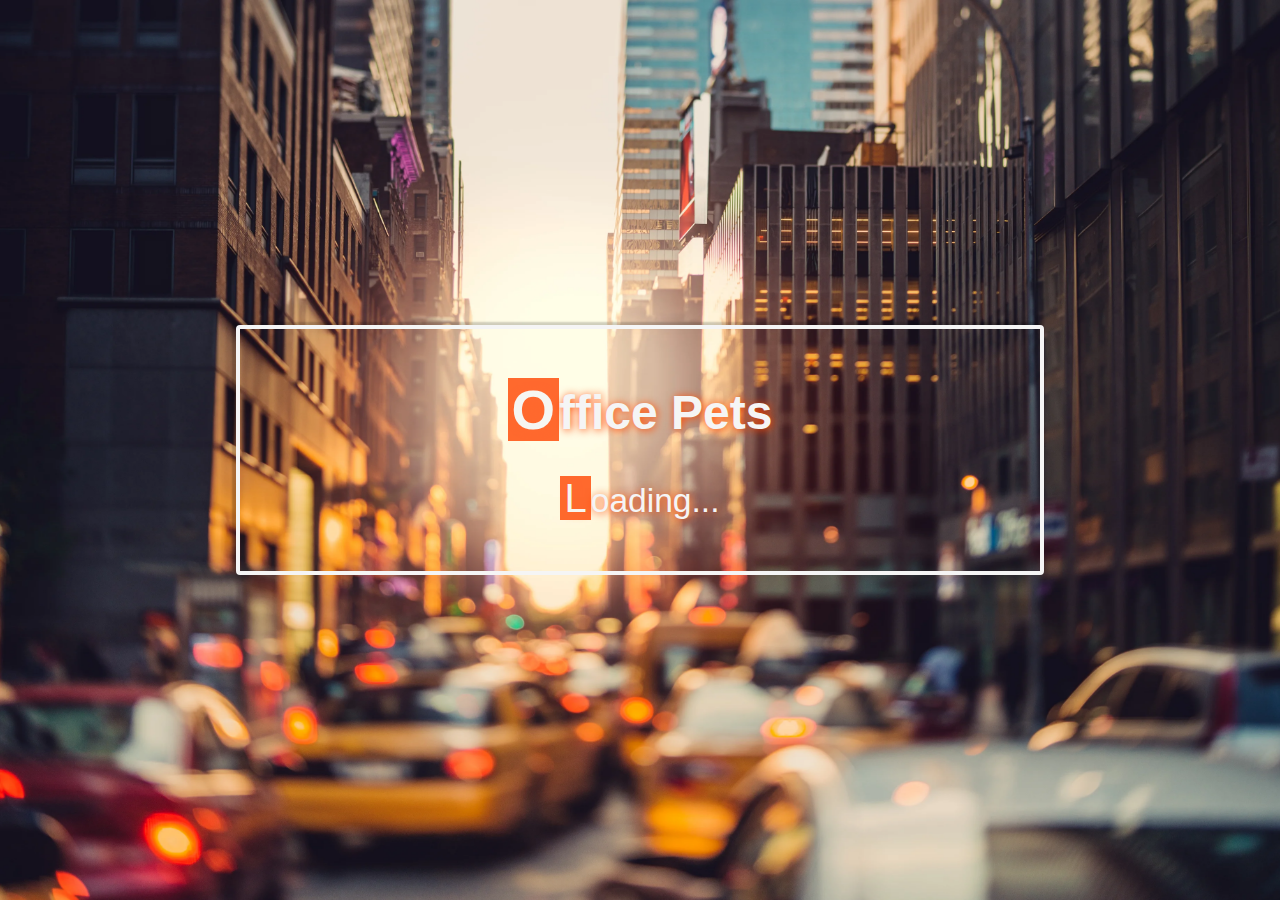
<file: index.html>
<!DOCTYPE html>
<html>

<head>
    <meta charset="utf-8" />
    <meta http-equiv="X-UA-Compatible" content="IE=edge">
    <meta name="viewport" content="width=device-width, initial-scale=1">
    <title>Office Pets</title>

    <link rel="stylesheet" type="text/css" href="app.css">
</head>

<body>
    <div id="app">
        <div class="welcome" id="welcome">
            <div class="container">
                <h1 id="app-name" class="app-name">Office Pets</h1>
                <p class="loading-msg">Loading...</p>
            </div>
        </div><!-- #welcome -->

        <div id="main" class="main main-skin" style="display: none">
            <div class="show-mode">
                <a class="tab" id="all">All</a>
                <a class="tab" id="in">In</a>
                <a class="tab" id="out">Out</a>
            </div>

            <div id="list-error-msg" class="list-error-msg" style="display: none">
            </div><!-- .error-msg -->


            <ul id="list" class="list">
            </ul><!-- .list -->

            <button id="add-item" class="add-item">+</button>

        </div> <!-- .main -->
    </div><!-- .app -->

    <script src="./app.js"></script>
</body>

</html>
</file>
<file: app.css>
html, body {
    margin: 0;
    padding: 0;
    height: 100vh;
}


.main{
    text-align: center;
    height: 100vh;
    padding-bottom: 6rem;
    margin-top: 5rem;
    overflow: auto;
    text-transform: capitalize;
}

.main-skin{
    font-family: Arial;
    background: antiquewhite;
    background-image: linear-gradient(165deg, antiquewhite 0%, white 100%);
    font-weight: 900;
    text-transform: uppercase;
}


.list{
    width: 90%;
    margin: 0 auto;
    display: flex;
    flex-wrap: wrap;
    flex-direction: column;
    justify-content: space-evenly;
    align-items: center;
    list-style: none;
    padding: 2rem 0;
    background-color: white;
    border-radius: 45px;
    box-shadow: 0 0 7px rgba(0,0,0,0.4);
    margin-top: 3rem;
}

.add-item{
    width: 100px;
    height: 100px;
    font-size: 70px;
    border-radius: 50%;
    background-color: red;
    border: 0;
    color: antiquewhite;
    right:0.6rem;
    bottom:  0.2rem;
    outline: none;
    padding: 0;
    opacity: 0.85;
    border: 1px solid white;
    text-shadow: 0 1px 0 rgba(0, 0, 0.25);
    cursor: pointer;
}

.add-item:active{
    background-color: orange;
}

.show-mode,
.add-item{
    box-shadow: 0 0 7px rgba(0,0,0,0.4);
}

.add-item,
.show-mode{
    position: fixed;
    z-index: 8;
}

.show-mode{
    background-color: red;
    opacity: 0.85;
    width: 100%;
    left: 0;
    top: 0;
    border-bottom-left-radius: 9px;
    border-bottom-right-radius: 9px;
    border-bottom: 1px solid white;
    text-shadow: 0 1px 0 rgba(0, 0, 0.25);
}

.tab{
    font-size: 2.7rem;
    display: inline-block;
    text-decoration: none;
    text-align: center;

    color: antiquewhite;
    margin-top:  1rem;
    margin-bottom:  1rem;
    min-width: 80px;
    cursor: pointer;
    opacity: 0.9;
}


.tab:nth-of-type(2){
    border-left: 7px solid antiquewhite;
    border-right: 7px solid antiquewhite;
}

.tab:active{
    background-color: darkblue;
    border-radius: 2px;
}

/*
    error-msg
*/
.list-error-msg{
    margin-top: 2rem;
    margin-bottom: 1rem;
    padding: 0 1rem;
    color: red;
    width: 100%;
    text-align: center;
}

/*
    pet-item
*/

.list-item{
    border-radius: 4px;
    width: 208px;
    height: 117px;
    position: relative;
    margin: 18px;
    box-shadow: 0 0 7px rgba(0,0,0,0.4);
    cursor: pointer;
    margin-left: auto;
    margin-right: auto;
}

.list-item .item-img {
    display: block;
    width: 100%;
    height: 100%;
}

.list-item .overlay{
    background-color: darkblue;
    width: 100%;
    bottom: 0;
    position: absolute;
    text-align: center;
    letter-spacing: 0.5rem;
    opacity: 0.6;
    overflow: hidden;
}

.in{
    border: 10px solid lightgreen; 
}

.list-item .item-name{
    color: white;
    margin: 0;
    font-size: 1rem;
    display: inline-block;
    max-width: 100%;
}

.out{
    border: 10px solid red; 
    opacity: 0.7;
}



@media only screen and (min-width:361px){
    .tab{
        font-size: 1.7rem;
        width: 5rem;
        margin-top: 1.5rem;
        margin-bottom: 1.5rem;
        padding-left: 12px;
        padding-right: 12px;
    }
}


@media only screen and (min-width:767px),
            only screen and (min-width:700px),
            only screen and (orientation: landscape){
    .list{
        flex-direction: row;
        justify-content: flex-start;
    }
    .list-item{
        margin-left: auto;
        margin-right: auto;
    }
}

@media only screen and (min-width:820px){
    .list-item{
        width: 160px;
        height: 120px;
        margin-left: 3rem;
        margin-right: 3rem;
    }
}

@media only screen and (min-width:930px){
    .list-item{
        margin-left: 2.1rem;
        margin-right: 2.1rem
    }
}

@media only screen and (min-width:1066px){
    .list-item{
        margin: 1.5rem;
    }
}


/*
    Welcome
*/

.welcome{
    text-align: center;
    font-family: Arial;
    height: 100vh;
    background: url("./Assets/cover.webp") no-repeat center center fixed;
    background-size: cover;
    
    display: flex;
    flex-direction: column;
    justify-content: center;
    align-items: center;
    color: whitesmoke;
    text-transform: capitalize;
}

.container{
    width: 60%;
    padding: 1rem;
    text-align: center;
    border: 4px solid whitesmoke;
    border-radius: 4px;
    box-shadow: -4px -3px 2px 0px #00000030;
}

.app-name{
    font-size: 3rem;
}

.app-name::first-letter{
    font-size: 3.5rem;
    background: orangered;
    opacity: 0.8;
    padding-left: 0.25rem;
    padding-right: 0.25rem;
}

.loading-msg::first-letter{
    font-size: 2.5rem;
    background: orangered;
    opacity: 0.8;
    padding-left: 0.25rem;
    padding-right: 0.25rem;
}


.loading-msg{
    font-size: 2.1rem;
}

.app-name,
.loading-msg{
    text-shadow: 1px 1px 8px orangered;
}
</file>
